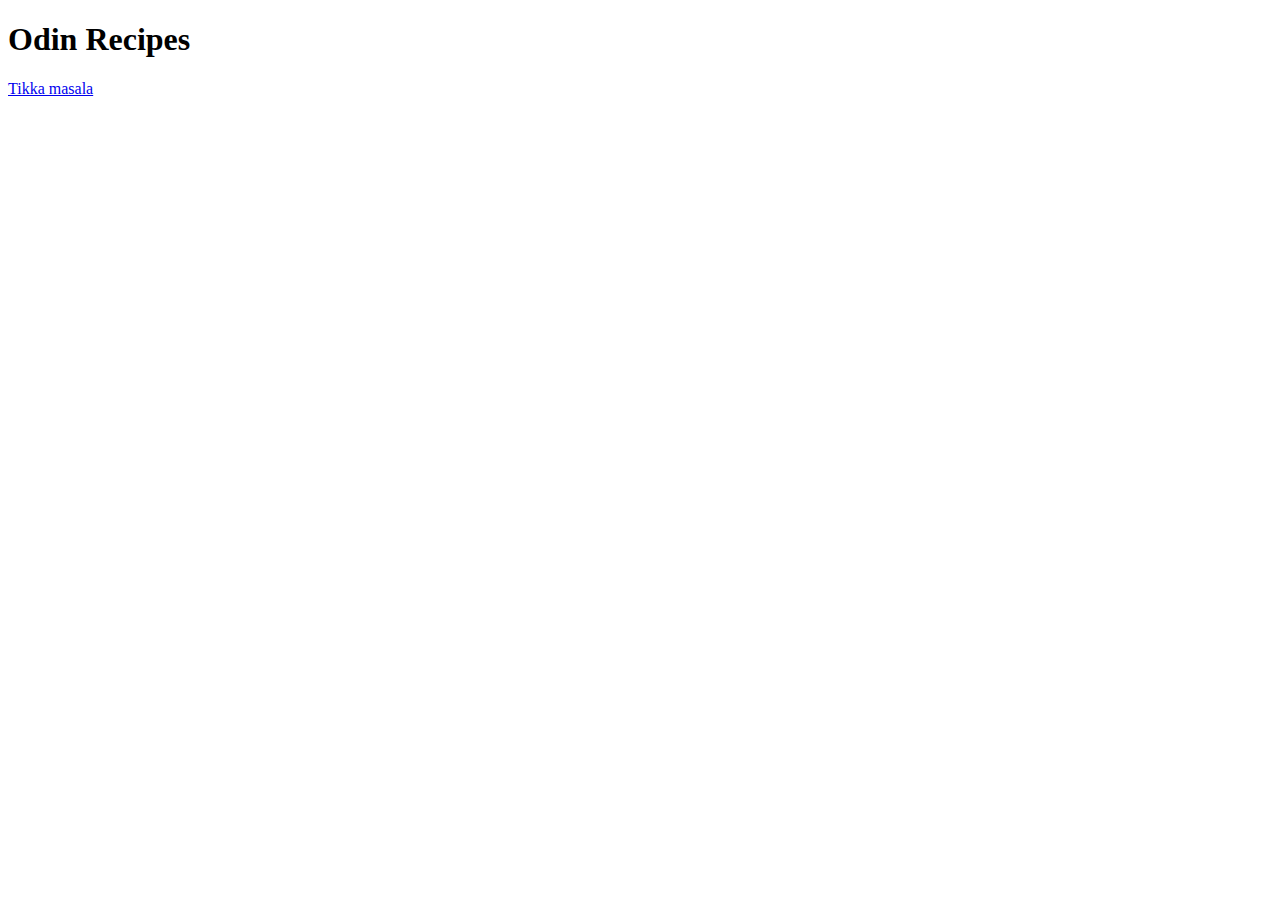
<file: index.html>
<!DOCTYPE html>
<html lang="en">
<head>
    <meta charset="UTF-8">
    <meta name="viewport" content="width=device-width, initial-scale=1.0">
    <title>Document</title>
</head>
<body>
    <h1>Odin Recipes</h1>
    <a href="recipes/tikka_masala.html">Tikka masala</a>
</body>
</html>
</file>
